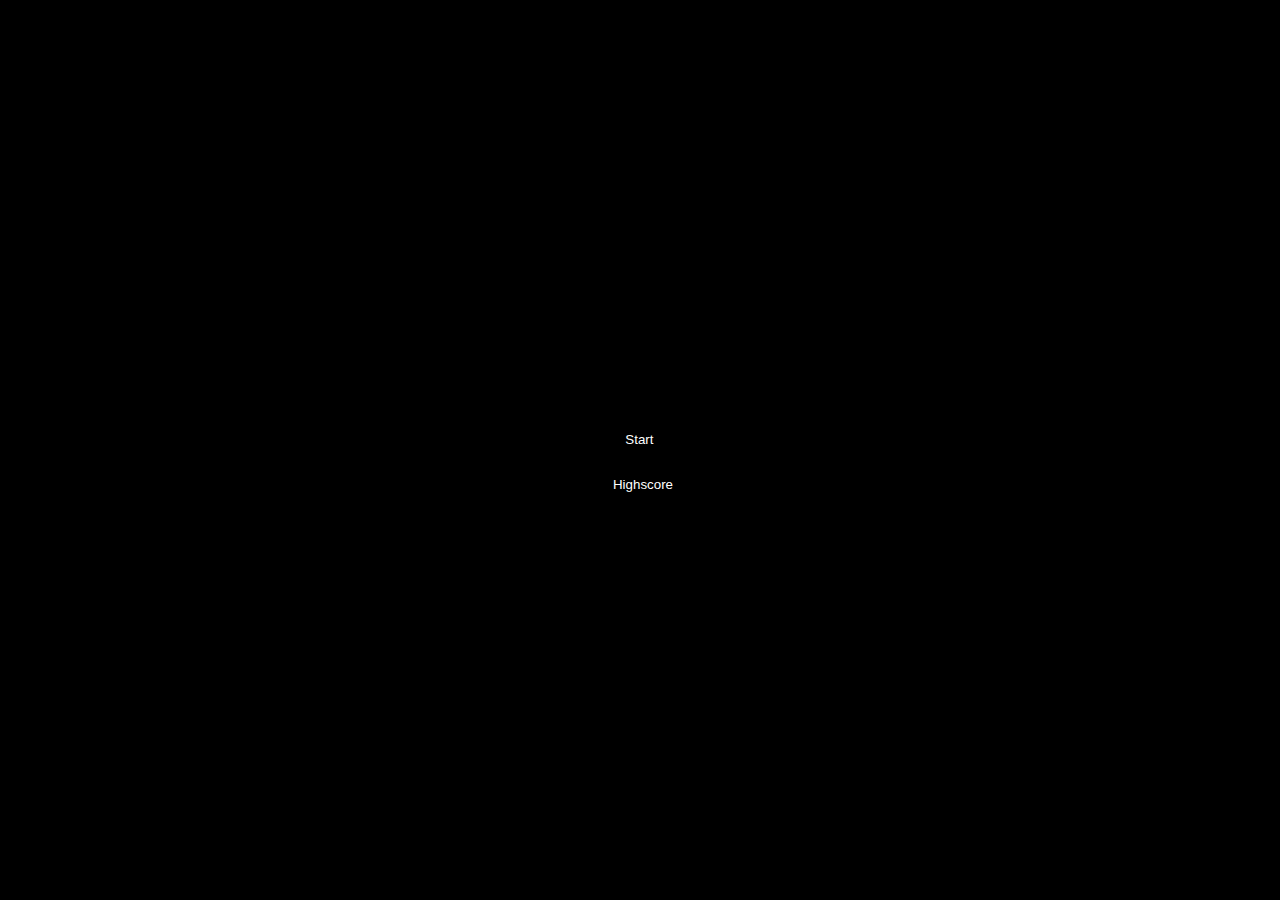
<file: game-menu.html>
<!DOCTYPE html>
<html lang="nl" dir="ltr">

<head>
    <meta charset="utf-8">
    <title>Space Invaders</title>
    <link href="style.css" type="text/css" rel="stylesheet">
</head>

<body>
    <h1>SPACE INVADERS</h1>
    </div>
    <button class="StartButton" onclick="document.location='./game.html'"> Start</button>
    <button class="HSButton" onclick=""> Highscore</button>
</body>

</html>
</file>
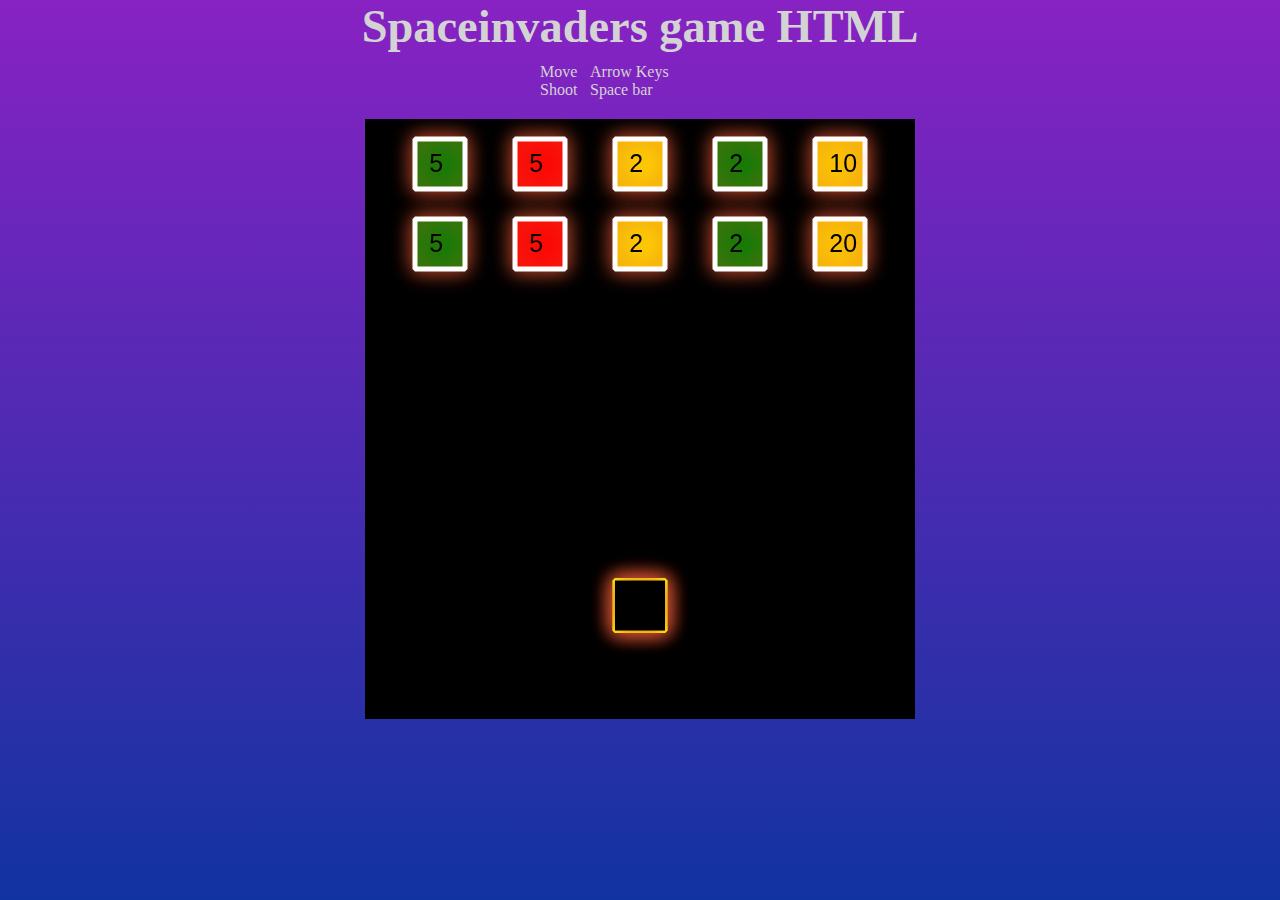
<file: game.html>
<!DOCTYPE html>
<html lang="en">

<head>
    <meta charset="UTF-8" />
    <meta http-equiv="X-UA-Compatible" content="IE=edge" />
    <meta name="viewport" content="width=device-width, initial-scale=1.0" />
    <title>Spaceinvaders</title>
    <style>
        body {
            display: flex;
            flex-direction: column;
            align-items: center;
            padding: 0;
            margin: 0;
            height: 100vh;
            background: linear-gradient( 0deg, rgb(17, 51, 161) 0%, rgb(136, 34, 195) 100%);
        }
        
        h1 {
            margin: 0px;
            margin-bottom: 10px;
            font-size: 2.9em;
            color: lightgrey;
        }
        
        .controls {
            display: grid;
            grid-template-columns: 50px 150px;
            color: lightgrey;
            margin-bottom: 20px;
        }
    </style>
</head>

<body>
    <h1>Spaceinvaders game HTML</h1>

    <span class="controls">
      <div>Move</div>
      <div>Arrow Keys</div>
      <div>Shoot</div>
      <div>Space bar</div>
    </span>
    <canvas id="game"></canvas>
    <script src="game.js" type="module"></script>
</body>

</html>
</file>
<file: style.css>
* {
  box-sizing: border-box;
}

body {
  font-family: "ＭＳ Ｐゴシック";
  background-color: #000000;
  padding: 0;
  margin: 0;
  overflow: hidden;

}

.game-container {
  position: relative;
  width: 256px;
  height: 224px;
  margin: 0 auto;
  outline: 1px solid #fff;

  transform: scale(2.5) translateY(50%);
}

.game-container canvas {
  image-rendering: pixelated;
}
.title {
  color: #fffd02;
  border: #da5824;
  position: absolute;
  bottom: 60%;
  left: 41.3%;
}
.StartButton {
  color: white;
  background-color: transparent;
  position: absolute;
  bottom: 50%;
  left: 48%;
  width: 50px;
  padding: 3px;
  display: inline-block;
  border:none;
}

.StartButton:hover {
  color: #000000;
  background-color: white;
}

.HSButton {
  color: white;
  background-color: transparent;
  position: absolute;
  bottom: 45%;
    left: 47.5%;
  width: 70px;
  padding: 3px;
  display: inline-block;
  border:none;
}

.HSButton:hover {
  color: #000000;
  background-color: white;
  text-align: center;
}
</file>
